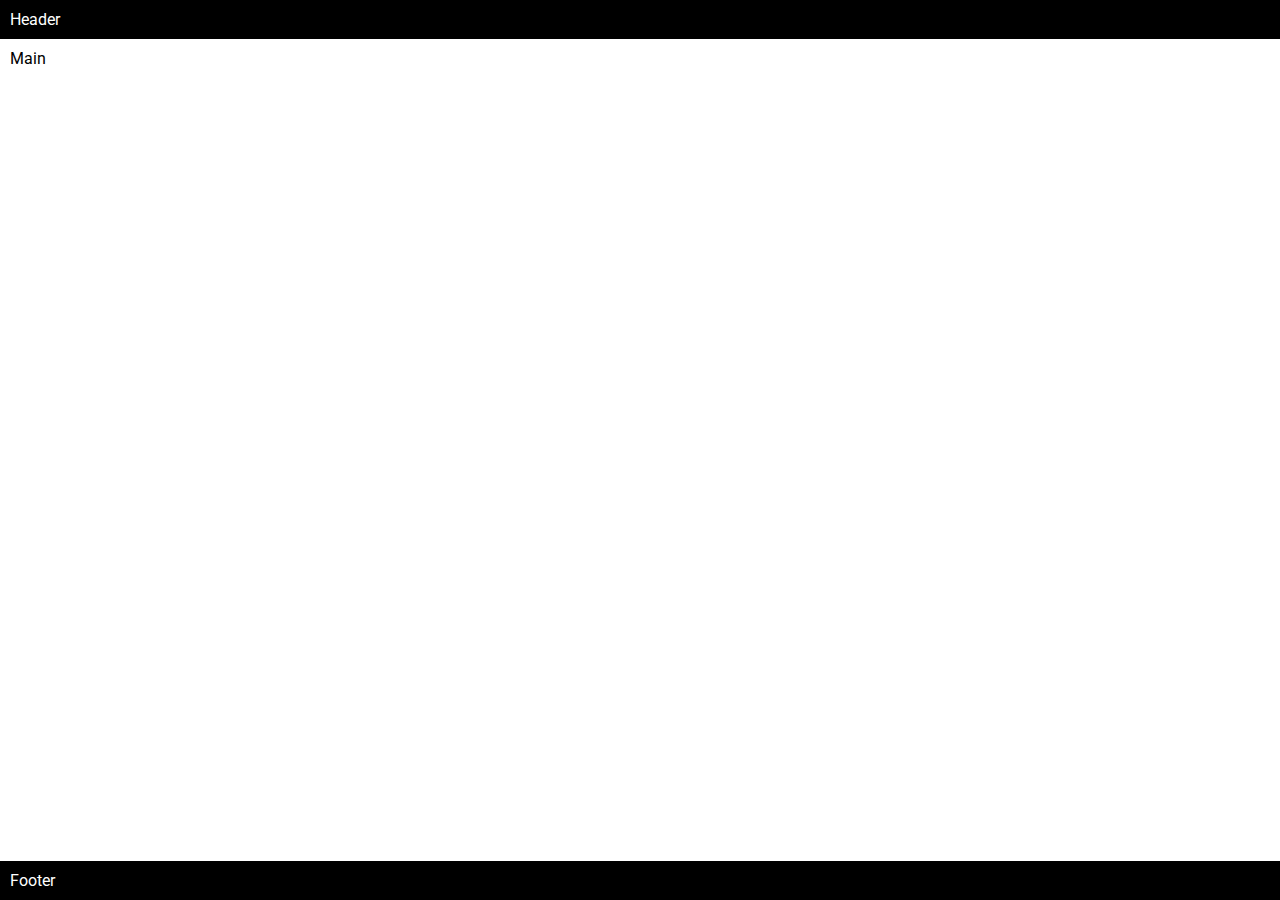
<file: todo/index.html>
<!DOCTYPE html>
<html lang="en">
<head>
    <meta charset="UTF-8">
    <meta name="viewport" content="width=device-width, initial-scale=1.0">
    <!-- Prevent favicon load -->
    <link rel="icon" type="image/png" href="[data-uri]">
    <link rel="stylesheet" href="./src/style.css">
    <!-- load script as module -->
    <script type="module" src="./src/script.js"></script>
    <title>Document</title>
</head>
<body>
    <header>Header</header>
    <main>Main</main>
    <footer>Footer</footer>
</body>
</html>
</file>
<file: todo/src/style.css>
/* import google roboto font */
@import url('https://fonts.googleapis.com/css?family=Roboto:400,700&display=swap');

* {
    margin: 0;
    padding: 0;
    box-sizing: border-box;
    font-family: 'Roboto', sans-serif;
}

:root, body {
    height: 100dvh;
    width: 100dvw;
}

body {
    display: flex;
    flex-direction: column;
}

main {
    flex: 1;
    padding: 10px;
}

header, footer {
    background-color: black;
    color: white;
    padding: 10px;
}
</file>
